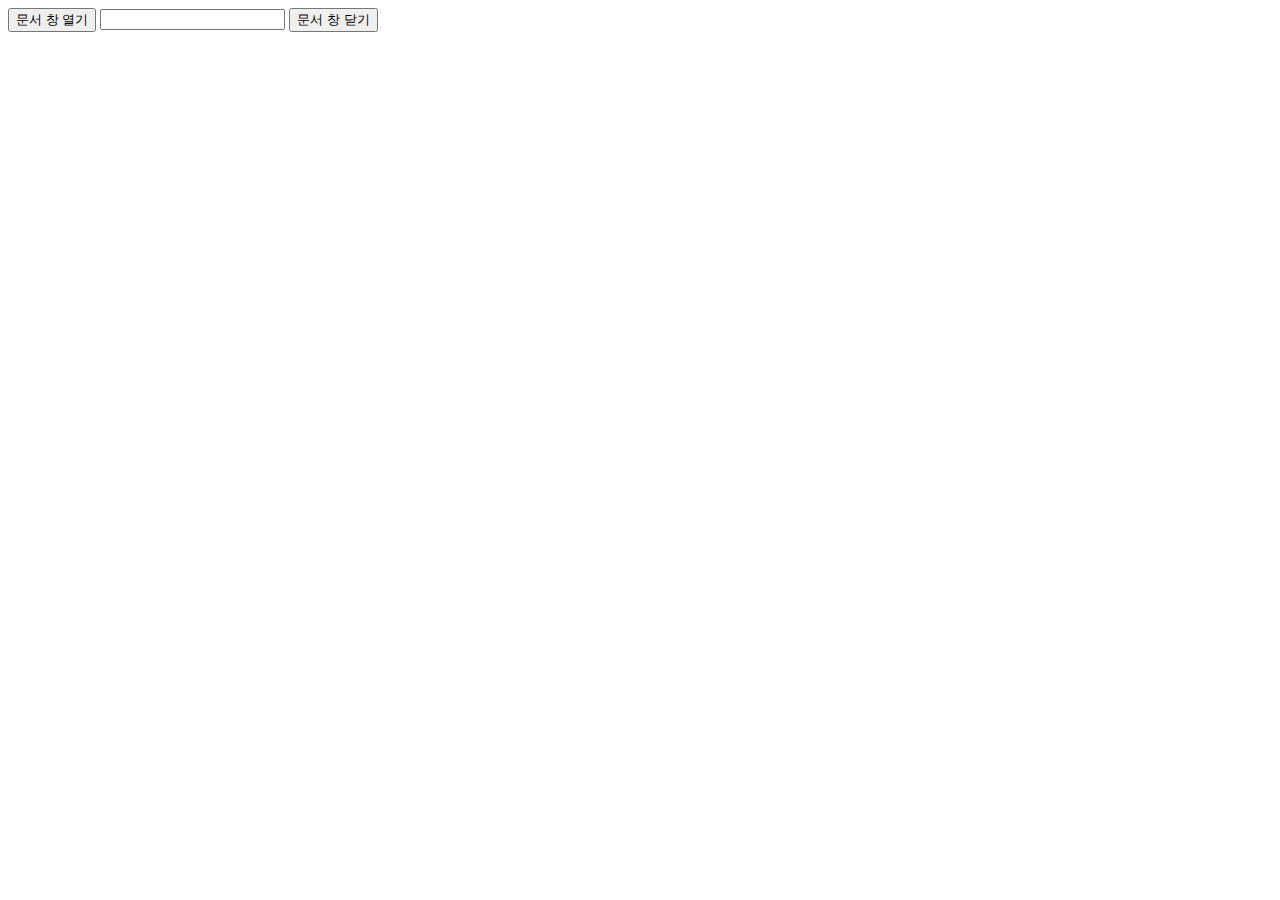
<file: 2-5-2-window창_상호작용,보안.html>
<!DOCTYPE html>
<html lang="ko">
<head>
    <meta charset="UTF-8">
    <meta name="viewport" content="width=device-width, initial-scale=1.0">
    <title>2-5-2, 문서간 상호작용</title>
</head>
<body>
    <input type="button" value="문서 창 열기" onclick="winopen();">
    <input type="text" onkeypress="winmessage(this.value)">
    <input type="button" value="문서 창 닫기" onclick="winclose()">

    <script>
    function winopen(){
        win = window.open('2-5-2-remote_control.html', 'width=300px, height=500px');
    }
    function winmessage(msg){
        alert(msg + ' 입력!')
        win.document.getElementById('controlme').innerText=msg;
    }
    function winclose(){
        win.close();
    }
    </script>
</body>
</html>
<!--
 문서 간 원격으로 상호작용 :
위같이 현재 창에서, 다른 문서를 다른 창으로 열어서, 다른 문서의 html 요소를 원격으로 수정하고, 읽어오는 상호작용이 가능하다.
대신에 위같은 환경에서는 안되고, 같은 서버 도메인끼리의 문서들만 원격으로 접근 할 수 있다.

다른 서버의 도메인 문서로는 창으로 열고 닫을 수는 있어도 문서사이에 값을 주고받을 수 없는데,
이는 보안문제 상으로, 어떤 도메인에서 다른 도메인의 문서를 접근해서 원격으로 값을 빼내거나 수정하는 문제가 생길 수 있기 때문이다. (웹 취약점)
이를 방지하기 위해서 같은 도메인 상의 문서가 아닌 이상 문서간의 원격 수정이 불가능하다. (대신 창을 열고 닫을 수는 있다.)


이 말고도 제약은 더 있는데,
바로, 사용자의 선택없이 자동으로 창을 열게 하는 것(팝업)이
팝업 광고, 알림등 불편하고 성가신 대상으로 쓰이기에 브라우저는 자동으로 팝업이 뜨지 못하도록 한다.
따라서 새창을 여는 것은 사용자의 선택이나 요청같은 것 없이 자동으로 하는 것이 팝업으로 간주돼 차단된다.

이를 방지하기 위해서 사용자가 뭔가 해야지 창이 열리도록 코드를 짜야 된다.
-->
</file>
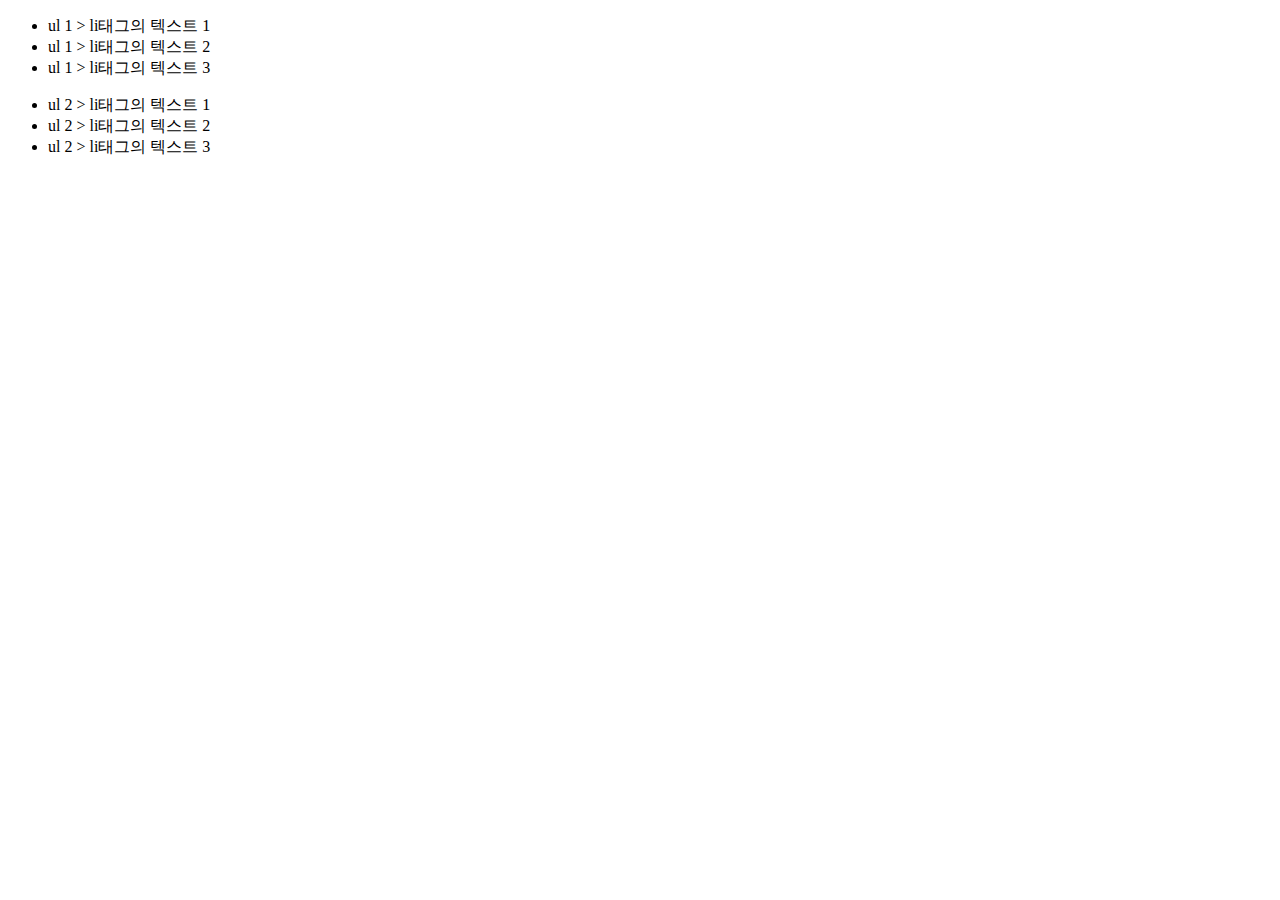
<file: 3-1-test_document.html>
<!DOCTYPE html>
<html lang="ko">
<head>
    <meta charset="UTF-8">
    <meta name="viewport" content="width=device-width, initial-scale=1.0">
    <title>test Document</title>
</head>
<body>
    <ul>
        <li id='hiid'>ul 1 > li태그의 텍스트 1</li>
        <li class='hiclass'>ul 1 > li태그의 텍스트 2</li>
        <li>ul 1 > li태그의 텍스트 3</li>        
    </ul>
    <ul>
        <li>ul 2 > li태그의 텍스트 1</li>
        <li class='hiclass'>ul 2 > li태그의 텍스트 2</li>
        <li>ul 2 > li태그의 텍스트 3</li>
    </ul>
    <script type="text/javascript" src='3-1-문서내_객체찾기.js'></script>
</body>
</html>
</file>
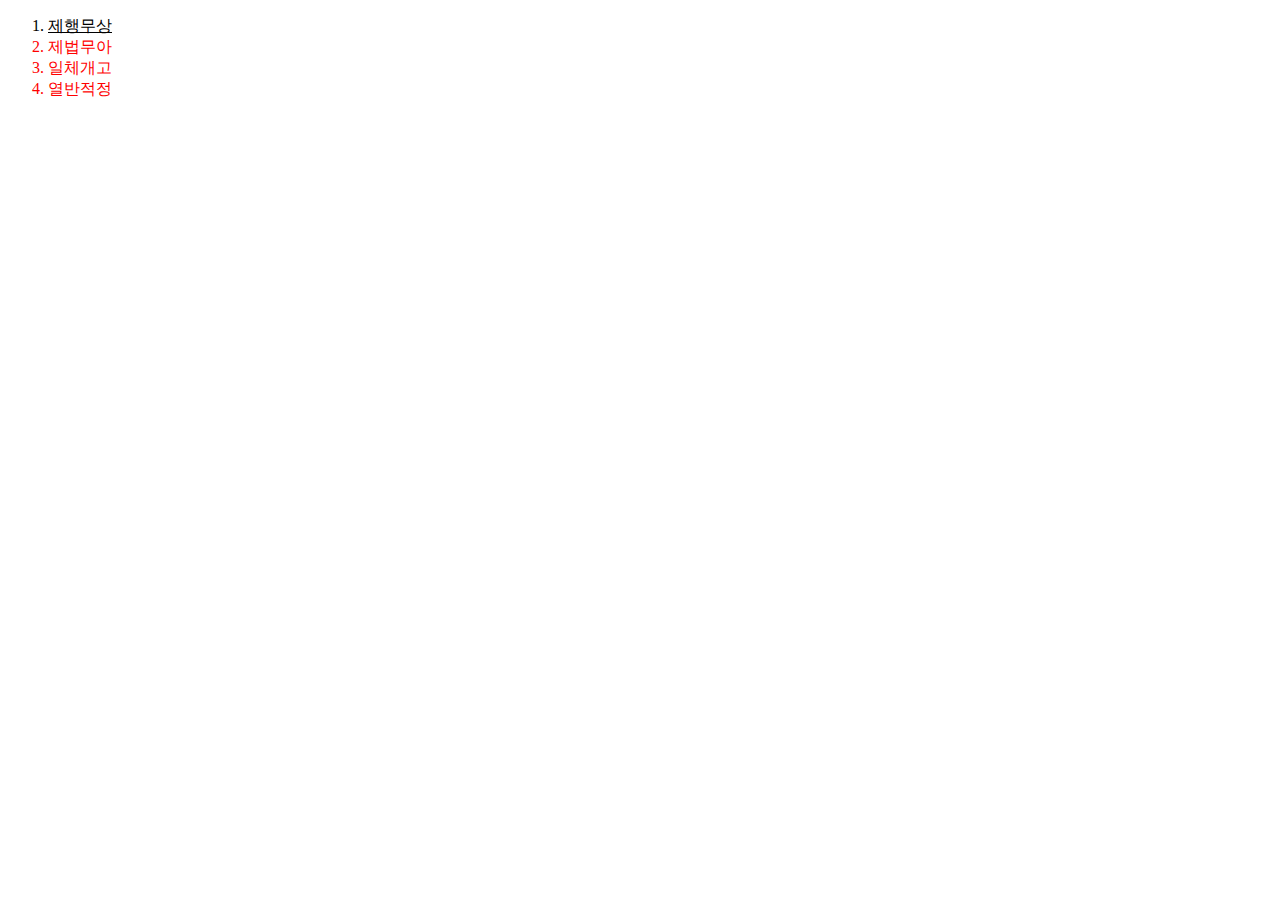
<file: 3-2-2-jQuery기본문법,문서내_객체찾기.html>
<!--
 jQuery 의 기본 문법 : 
jQuery 를 사용하면, DOM보다 효율적으로 필요한 객체를 검색할 수 있는데, jQuery는 css 선택자로 객체를 조회한다.
제이쿼리는 기본적으로 $으로 시작해서 $() 라는 형태로 시작한다.
이때 $() 는 제이쿼리 함수로, 인자값에 따른 제이쿼리 객체를 반환한다. 그리고 흔히 인자값으로, 검색할 객체의 css 선택자가 들어간다.

그렇게해서, 찾은 제이쿼리 객체가 반환되면, 제이쿼리 객체의 메서드를 호출해서 .css('속성', '속성값'); 처럼 css를 변경할 수도 있고,
예전의 .prepend() 로 원하는 요소를 제이쿼리 객체안에서 앞쪽에 추가할 수 있다. (그외에도 제이쿼리 객체의 메서드는 다양하다.)
-->
<!DOCTYPE html>
<html lang="ko">
<head>
    <meta charset="UTF-8">
    <meta name="viewport" content="width=device-width, initial-scale=1.0">
    <title>jQuery 기초문법</title>
</head>
<body>
    <ol>
        <li id='title'>제행무상</li>
        <li>제법무아</li>
        <li>일체개고</li>
        <li>열반적정</li>
    </ol>
    <script src='https://cdnjs.cloudflare.com/ajax/libs/jquery/3.5.0/jquery.js'></script>
    <script>
        jQuery(document).ready(function($){
            $('li').css('color', 'red')
        })
        // 위의 jQuery 문법이 아래 js 문법과 수행결과가 같음.
        // var lis = document.getElementsByTagName('li');
        // for(var i=0; i&lt;lis.length; i++){
        //     lis[i].style.color='red';   
        // }

        jQuery(document).ready(function($){
            $('#title').css('color', 'black').css('textDecoration', 'underline');
        })
        // 위의 코드와 아래 코드의 수행결과가 같음.
        // var li = document.getElementById('title');
        // li.style.color='red';
        // li.style.textDecoration='underline';
    </script> 
</body>
</html>
<!--
위같이 $()으로 반환받은 jQuery 객체를 다양한 메서드로 제어할 수 있으며, 메서드는 여러개를 연달아 사용할 수 있다. (체이닝 방식 가능)
아래의 js 로 요소를 제어하는 것과 수행하는 것은 동일하지만 코드가 jQuery가 더 간략한 것을 볼 수 있다.

(대신 3-2-1 에서 처럼 jQuery는 오늘날 js 개선으로 이제 쓰일 필요가 의문이 되었다는 것을 항상 염두해 두자.)
-->
</file>
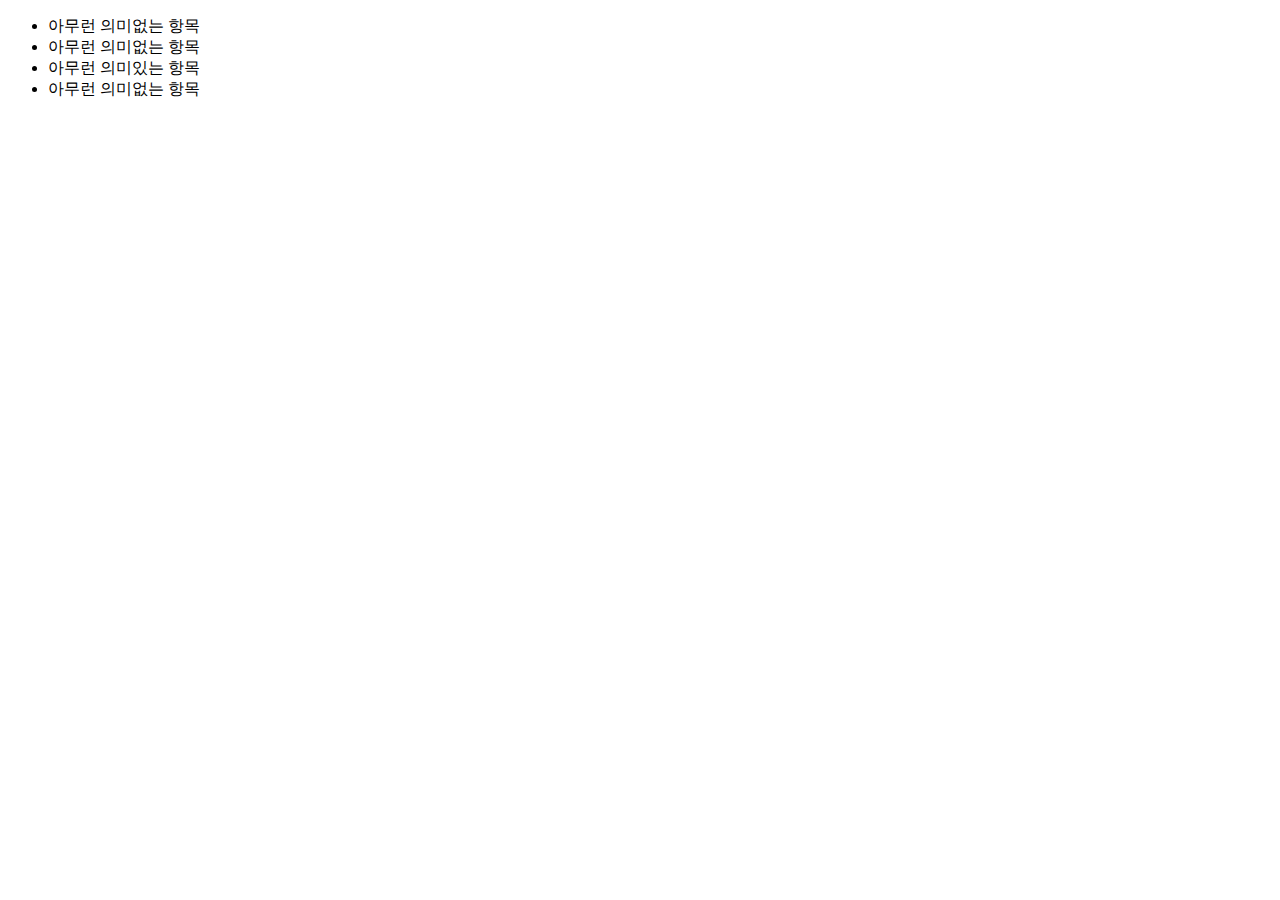
<file: 3-3-1-요소가하나일때_객체,HTMLElement,DOM_Tree.html>
<!DOCTYPE html>
<html lang="ko">
<head>
    <meta charset="UTF-8">
    <meta name="viewport" content="width=device-width, initial-scale=1.0">
    <title>3-3-1 JS</title>
</head>
<body>
    <ul>
        <li>아무런 의미없는 항목</li>
        <li>아무런 의미없는 항목</li>
        <li id='me'>아무런 의미있는 항목</li>
        <li>아무런 의미없는 항목</li>
    </ul>
    <script>
        var li = document.getElementById('me');
        alert(li.constructor.name)      // HTMLLIElement
        var lis = document.getElementsByTagName('li');
        alert(lis.constructor.name)     // HTMLCollection
    </script>
</body>
</html>

<!--
getElement (3-1.js 참고)로 시작하는 함수를 통해서, 문서안의 원하는 객체를 검색해서 반환했었는데,
반환되는 객체도 종류가 있으며, 이를 알아야 객체 종류에 따른 알맞은 메서드와 속성(프로퍼티)를 사용할 수 있다.

이 객체의 이름을 알아내는 방법은, .constructor.name 를 객체 뒤에 붙이면 된다.
.constructor 로 객체의 컨스트럭터(생성자) 함수를 구하고, 거기에 다시 .name 으로 생성자 함수의 이름을 알아내는 것이다.

위같은 방법으로, 위의 예제에서 알아낸 객체의 이름은 두가지가 있는데,

요소 하나를 가져온 객체(li)는 HTMLLIELement 데이터 타입(자료형)에 속하며,
여러개(복수)의 요소를 가져온 객체(lis)는 HTMLCollection 데이터 타입(자료형)에 속하게 된다. 
-->


<!--
여기서 요소를 검색했을때, 요소가 하나였던(실행결과가 하나인) 객체를 자세히 살펴보면,
HTMLLIELement 말고도,
HTMLAnchroElement , HTMLInputElement 등등 검색하는 요소의 종류에 따라서 다양한 객체의 이름을 반환받는 걸 볼 수 있다.

이러한 요소가 한개일 때의 객체에는 다양한 종류가 있는데,

HTMLHeadElement
HTMLBodyElement
HTMLTitleElement
HTMLParagraphElement
HTMLInputElement
HTMLTableElement
...
등등 많다. 이러한 요소가 하나인 객체들은 모두 HTMLElement 라는 객체를 상속받으며, HTMLElement 의 자식에 속한다.

그리고 HTMLElement 객체는 Element 라는 객체를 부모로 가지며, 다시 Element 객체는 Node 라는 객체를 부모로 가지고, Node 의 부모객체는 또한 Object 객체가 있다.
이때 Node 는 Elemet 객체만 자식으로 가지지 않고, Attr , Document , CharacterData 등등의 객체들도 자식으로 가지고, 각각 그들도 자식을 가지기에, 
이런 객체간의 관계를 전체로 보면 트리(tree)구조를 띄고있다. 
특히 이런 객체들이 DOM 에 해당되는 객체이기에 이들의 트리 구조를 DOM Tree 라고 한다.
-->
</file>
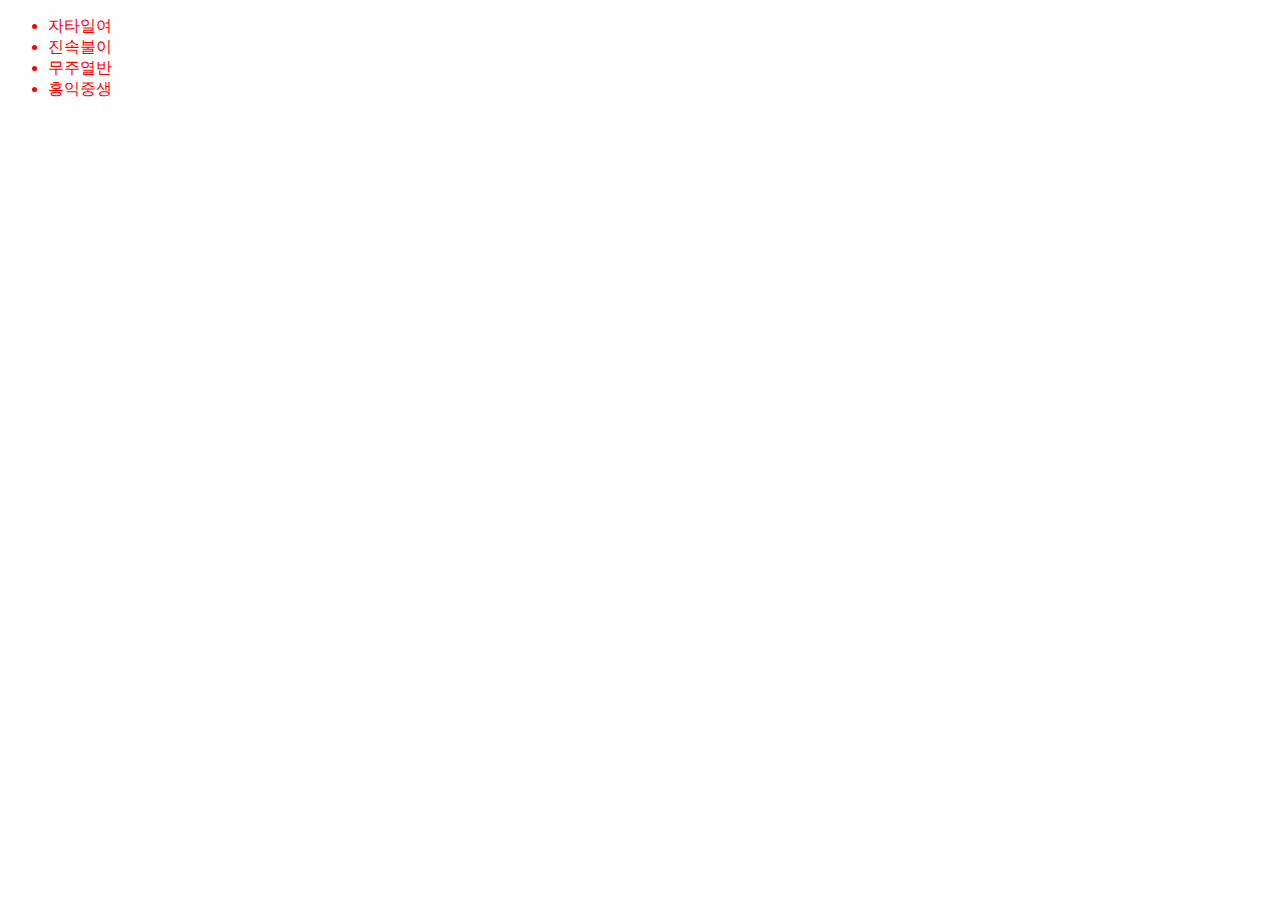
<file: 3-4-jQuery객체.html>
<!DOCTYPE html>
<html lang="ko">
<head>
    <meta charset="UTF-8">
    <meta name="viewport" content="width=device-width, initial-scale=1.0">
    <title>jQurey 객체</title>
</head>
<body>
    <ul>
        <li>자타일여</li>
        <li>진속불이</li>
        <li>무주열반</li>
        <li>홍익중생</li>
    </ul>
   <script src='https://cdnjs.cloudflare.com/ajax/libs/jquery/3.5.0/jquery.js'></script>
   <script>
        var li = $('li')    // $() (=제이쿼리 함수)로 제이쿼리 객체 반환
        console.log(li)

        // jQuery 객체를 유사배열처럼 사용
        console.log(li[3])
        console.log(li.length)

        // map으로 jQuery 객체 요소들을 하나씩 순회
        li.map(function(index, elem){
            console.log(index, elem);
            $(elem).css('color', 'red');
        })
   </script> 
</body>
</html>
<!--
jQuery 객체:
jQuery에 대해서는 3-2-1, 3-2-2 에서 알아봤었다. 여기서 jQuery 함수의 반환값이 jQuery 객체가 된다고 배웠는데, 이 제이쿼리 객체에 대해서 이번에 알아보자.

이 jQuery(제이쿼리) 객체는 제이쿼리 함수에서 반환한, DOM 객체의 요소들을 묶은 것이며,
DOM와 반대로 jQuery 객체에 메서드를 실행하면 객체 안의 선택된 DOM 객체요소(엘리먼트) 전체에 같은 작업(메서드)이 처리되게 된다. 
(알아서 모든 DOM 요소에 작업을 일일이 하는것을 반복한다.)
jQuery 객체는 요소'들'의 묶음(집합)이기에 jQuery 객체는 일종의 유사배열 형태이며, 배열처럼 사용할 수 있다.
[인덱스] 로 객체의 인덱스에 해당하는 요소를 접근하거나, .length 로 객체의 요소 개수를 구하거나, for()문으로 반복해서 jQuery 객체의 모든 요소를 출력할 수도 있다.

여기서 조심해야 될 것은, jQuery 객체의 요소 하나하나는 각각 DOM 객체이기 때문에, 그 요소를 jQuery 기능으로 제어하려면 
그 요소 하나하나(DOM객체)를 $() (=제이쿼리 함수)로 감싸서 그 요소(DOM객체)를 jQuery객체로 변환한 다음 jQuery 기능을 사용해야 한다.
(안그럼 DOM객체에 jQuery 문법을 쓰는것이 되기에 에러가 나고, jQuery 기능도 사용할 수 없다.)
-->

<!--
jQuery객체.map()
와 같이 .map() 메서드(함수)를 jQuery객체에 사용한다면, jQuery객체의 요소 하나하나를 모두 순회할 수 있다.
이 방법은 map() 함수안에 인자로 함수를 넣게 되는데, 
.map(function(index, elem){
    // 함수 안 코드
})
와 같이 말이다.
그러면 이 함수는 제이쿼리 객체의 첫번째 요소부터 마지막 요소까지 반복하면서, 인자로 받은 함수를 실행하게 된다.
여기서 인자로 들어가는 함수에서는 매개변수가 2개를 받는데, 첫째는 요소의 인덱스, 둘째는 요소, DOM 객체가 각각 매개변수로 전달 받게 된다.

그러니까 첫번째 요소부터 마지막 요소까지 인자값 함수가 요소 하나하나 마다 실행이 되는데, 해당 요소의 인덱스와 요소 DOM객체를 그 함수에 매개변수로 전달받아서, 사용할 수 있는 것이다.

(파이썬에서 enumerate()함수와 동일하다.)
-->

<!--
jQuery 객체에도 당연하게 API가 있다.
이거에 대한 레퍼런스는 https://api.jquery.com/ 를 참고하자.
여기서 .css() .attr() 메서드 말고 다양한 API를 위 사이트에서 확인하자. 
-->
</file>
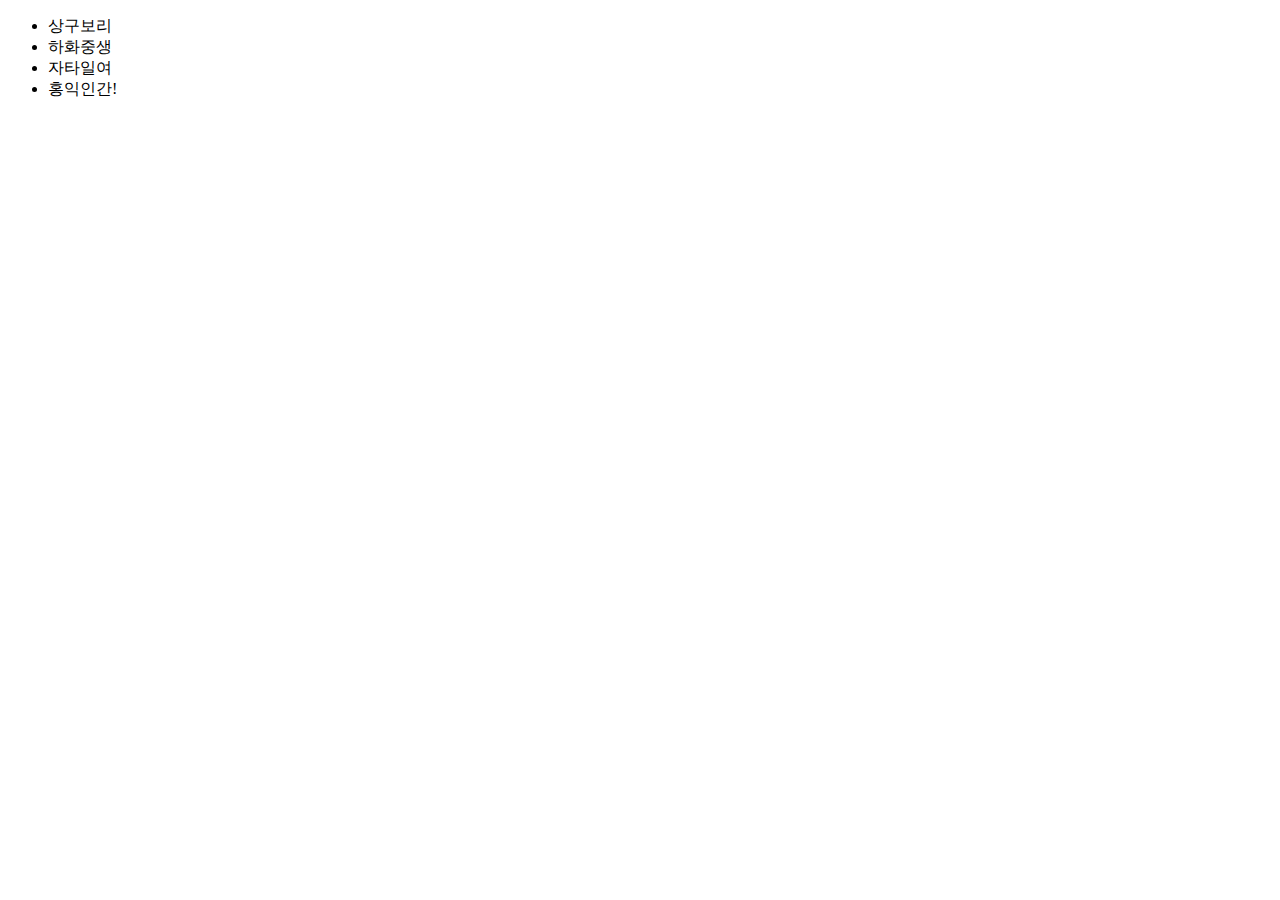
<file: 3-5-1-Element의식별자API.html>
<!--
Element(엘리먼트, 요소)를 제어하려면, 그 요소의 식별자가 필요하다.
상식적으로, 이름이 없는 요소를 찾을 수는 없을 것이다. 이름이 없으면 부를 수가 없으니까,
여기서의 이름이 바로 식별자이며, HTML의 요소에서는 요소명, id명, class명 같은 것들이 식별자로 쓰인다.

요번에 배우는 Element의 식별자 API에서는 이러한 식별자를 가져오고 변경하는 것을 배운다.
-->

<!DOCTYPE html>
<html lang="en">
<head>
    <meta charset="UTF-8">
    <meta name="viewport" content="width=device-width, initial-scale=1.0">
    <title>Element의 식별자 API</title>
</head>
<body>
    <ul>
        <li>상구보리</li>
        <li>하화중생</li>
        <li>자타일여</li>
        <li id='hong'>홍익인간!</li>
    </ul>

    <script>
        var hong = document.getElementById('hong')
        alert(hong.tagName)     // LI (<li> 라는 태그명) 출력
        /*
        .tagName
        특정 요소(Element 객체)의 태그 이름을 알아내는 속성(프로퍼티)다.
        이 걸로 요소의 태그이름을 가져올 수는 있어도, 태그이름을 변경할 수는 없다.
        */

        
        alert(hong.id)      // hong (<li id='hong'>에서 id 속성값(id명)) 출력
        alert(document.getElementsByTagName('li')[0].id)    // id 속성값이 없으면 공백을 출력
        hong.id = 'hongik'  // id명(id 속성값)을 변경할 수도 있음.
        alert(hong.id)      // 변경한 id명을 출력
        /*
        .id
        특정 요소(Element 객체)의 id명을 알아내는 속성(프로퍼티)다.
        이렇게 해서 id명(해당 요소의 id 속성값)을 가져올 수도 있고, 대입연산자(=)로 .id에 변경할 값을 대입해서, 요소의 id명을 변경도 할 수 있다.
        */


        hong.className = 'bosal'    // class명(class 속성값)도 마찬가지로 변경할 수 있음.
        alert(hong.className)       
        hong.className = hong.className + ' man'    // class명을 추가할 수도 있음.
        alert(hong.className)
        /*
        .className
        특정 요소의 class명을 알아내는 속성(프로퍼티)디.
        .id 처럼 class도 .class 속성(프로퍼티)로 가져오지 않는 이유가 궁금할 수 있는데, 사실 자바스크립트에서 .class 라는 것이 이미 예약어로 쓰이고 있어서 그렇다. 
        아무튼 이 속성(프로퍼티)으로 class명을 가져올 수도 있고, 대입연산자(=)로 변경도 할 수 있다.

        클래스명(class 속성값)이 하나일 때는 상관없을 수 있는데, 클래스명(class 속성값)이 여러개일 경우에는 .className 이 불편한 부분이 있다.
        클래스 속성값을 변경할 때는 대입연산자(=)로 변경하니까 클래스 속성값이 한개든지 여러개든지, 대입연산자(=)를 통해서 전체 클래스 속성값을 변경할 수만 있는데,
        따라서 여러개의 클래스명(속성값)중에서 하나의 속성값(클래스명)을 변경하거나 삭제하고 싶어도, 꼭 찝어서 지울수는 없고, 변경된 상태를 다시 .className에 대입해 주어야 한다.
        
        (그래서 10개 클래스명중에서 하나의 클래스명을 지우거나 변경할 때도, 변경에 관련없는 9개의 클래스명도 같이 사용해서 대입해 주어야하는 불편함이 있다. 
        이 때문에 불편함이 있는데, 아래에서 나오는 .classList 에서 이런 문제를 해결한 사용법을 제공한다.)
        */


        for(var i = 0; i < hong.classList.length; i++){
            alert('인덱스 ' + i + ' : ' + hong.classList[i])
        }
        /*
        .classList
        .className 처럼 class 명을 알아내고, 수정할 수도 있는 속성(프로퍼티)다.
        사실 .classList는 특정 요소(Element 객체)의 class 속성값들을 하나하나의 속성값을 원소로 가지는 돔 토큰 리스트(DOMTokenList)다.
        이러한 .classList(=DOMTokenList)는 속성자체가 유사배열이기에, .length 로 원소의 개수를 알아내거나, [인덱스]로 특정 인덱스의 요소를 접근할 수 있다.
        그리고 .classList를 마찬가지로 for문을 이용해서 순회도 할 수 있다.

        그리고 여기서 추가로, 
        Element객체.classList 에서
        .add('추가할 class 속성값')을 덧붙여, (Element객체.classList.add('추가할 class 속성값'))
        인자값으로 넘긴 class 속성값을 요소에 간편하게 추가할 수 있고,
        .remove('삭제할 class 속성값')을 덧붙여, (Element객체.classList.remove('삭제할 class 속성값'))
        인자값으로 넘긴 class 속성값을 요소에서 삭제할 수 있다.
        .classNAme 때처럼, 변경할 때 변경할 상태를 일일이 대입해줄 필요없이 편리하게 사용할 수 있는 것이다.

        추가로,
        .toggle('class 속성값')을 덧붙여, (Element객체.classList.toggle('class 속성값'))
        인자값으로 넘긴 class 속성값이 요소에 있으면 삭제,
        요소에 없으면 추가하는 토글(:하나의 설정값으로 부터 다른값으로 전환하는 것)을 실행할 수 있다.
        */
    </script>
</body>
</html>
</file>
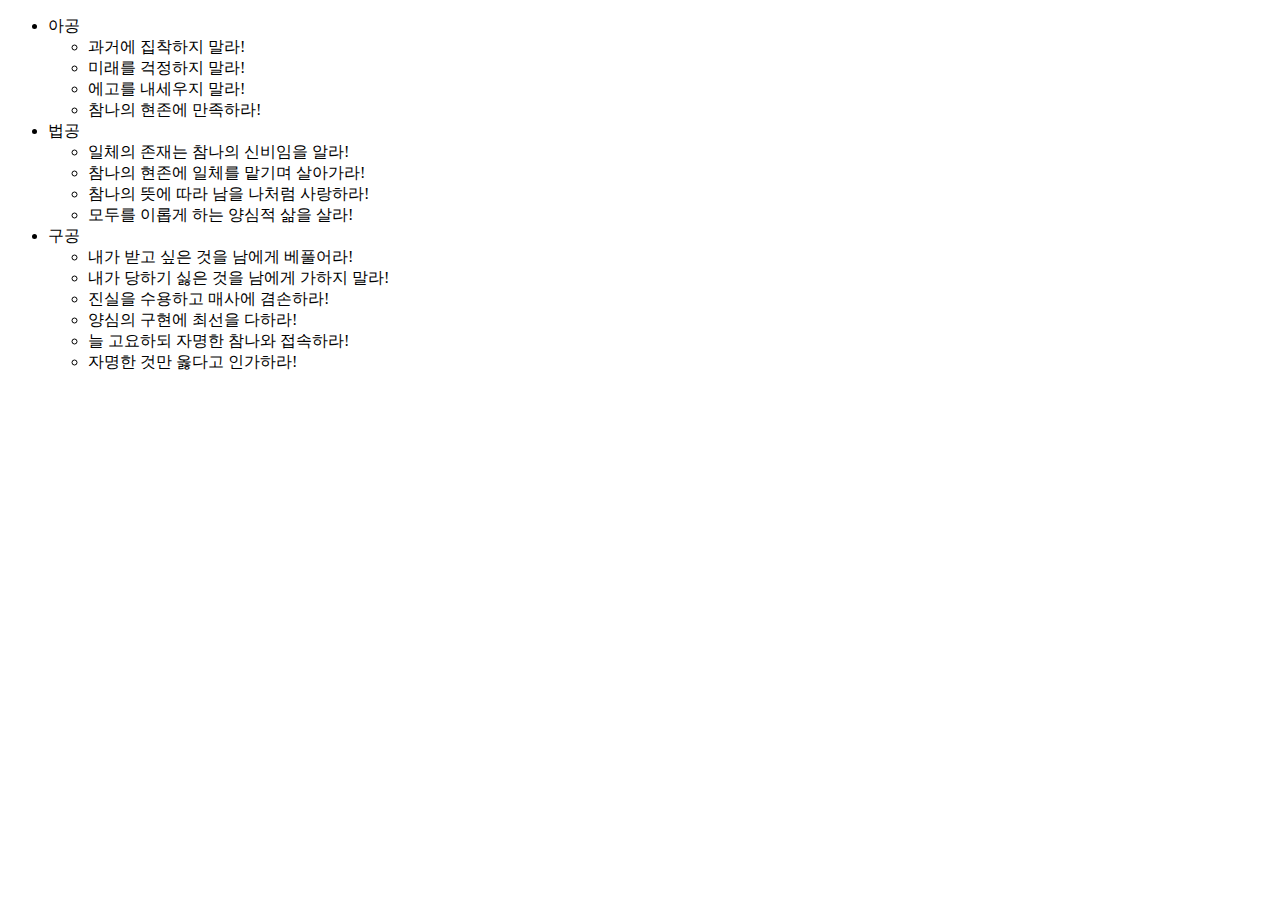
<file: 3-5-2-Element의조회API.html>
<!--
Element(엘리먼트, 요소)를 조회하는 조회 API는 사실,
3-1.js 에서 이미 배웠던 내용이다.
.getElementsByTagName(), .getElementsByClassName(), .getElementById(), .querySelector(), .querySelectorAll()
과 같은 메서드들이 사실 Element 객체의 조회 기능(API)에 해당된다.

그렇기에 이런 메서드의 활용법은 지난번의 정리로 대신하고, 이번에는,
조회 대상을 기본값인 모두가 아니라, 조회 대상을 제한하는 방법에 대해 배워보겠다.
(사실상 이것도 3-1.js 에서 배웠던 부분인데, Element 객체와 그 API의 개념과 연결지어서 이번에 제대로 정리한다.)
-->

<!DOCTYPE html>
<html lang="en">
<head>
    <meta charset="UTF-8">
    <meta name="viewport" content="width=device-width, initial-scale=1.0">
    <title>Element의 조회 API</title>
</head>
<body>
    <ul>
        <li id='my_gong'>아공
            <ul>
                <li>과거에 집착하지 말라!</li>
                <li>미래를 걱정하지 말라!</li>
                <li>에고를 내세우지 말라!</li>
                <li>참나의 현존에 만족하라!</li>
            </ul>
        </li>
        <li id='logic_gong'>법공
            <ul>
                <li>일체의 존재는 참나의 신비임을 알라!</li>
                <li>참나의 현존에 일체를 맡기며 살아가라!</li>
                <li>참나의 뜻에 따라 남을 나처럼 사랑하라!</li>
                <li>모두를 이롭게 하는 양심적 삶을 살라!</li>
            </ul>
        </li>
        <li id='perfact_gong'>구공
            <ul>
                <li>내가 받고 싶은 것을 남에게 베풀어라!</li>
                <li>내가 당하기 싫은 것을 남에게 가하지 말라!</li>
                <li>진실을 수용하고 매사에 겸손하라!</li>
                <li>양심의 구현에 최선을 다하라!</li>
                <li>늘 고요하되 자명한 참나와 접속하라!</li>
                <li>자명한 것만 옳다고 인가하라!</li>
            </ul>
        </li>
    </ul>

    <script>
        /*
        3-1.js 에서 다양한 Element 객체의 조회 API(기능), 메서드로 요소들을 검색할 때,
        기본적으로 document 객체 뒤에 메서드를 붙여서 요소들을 조회했었는데, document 객체는 문서 전체를 의미하는 요소(엘리먼트)로,
        이럴경우에 조회 메서드는 문서 전체를 대상으로 요소들을 조회하게 된다.

        여기서 이미 조회했던 메서드의 반환값에 다시 조회 메서드를 사용해서, 범위를 자유자제로 지정할 수 있다고 언급했는데,
        왜냐하면, 조회 메서드 자체가, Element 객체 뒤에 메서드를 붙여서 사용할 때,
        해당 Element 객체(요소)의 하위 요소를 대상으로 조회한 값을 반환하기 때문이였다.

        따라서 요소의 조회를 제한하고 싶으면, 요소를 검색하고 싶은 영역을 담고있는 요소 객체에 조회 메서드를 붙여서 사용할 수 있다.
        */

        var li_list = document.getElementById('my_gong').getElementsByTagName('li')
        console.group('아공')
        for(var i = 0; i < li_list.length; i++){
            console.log(li_list[i])
        }
    </script>
</body>
</html>
</file>
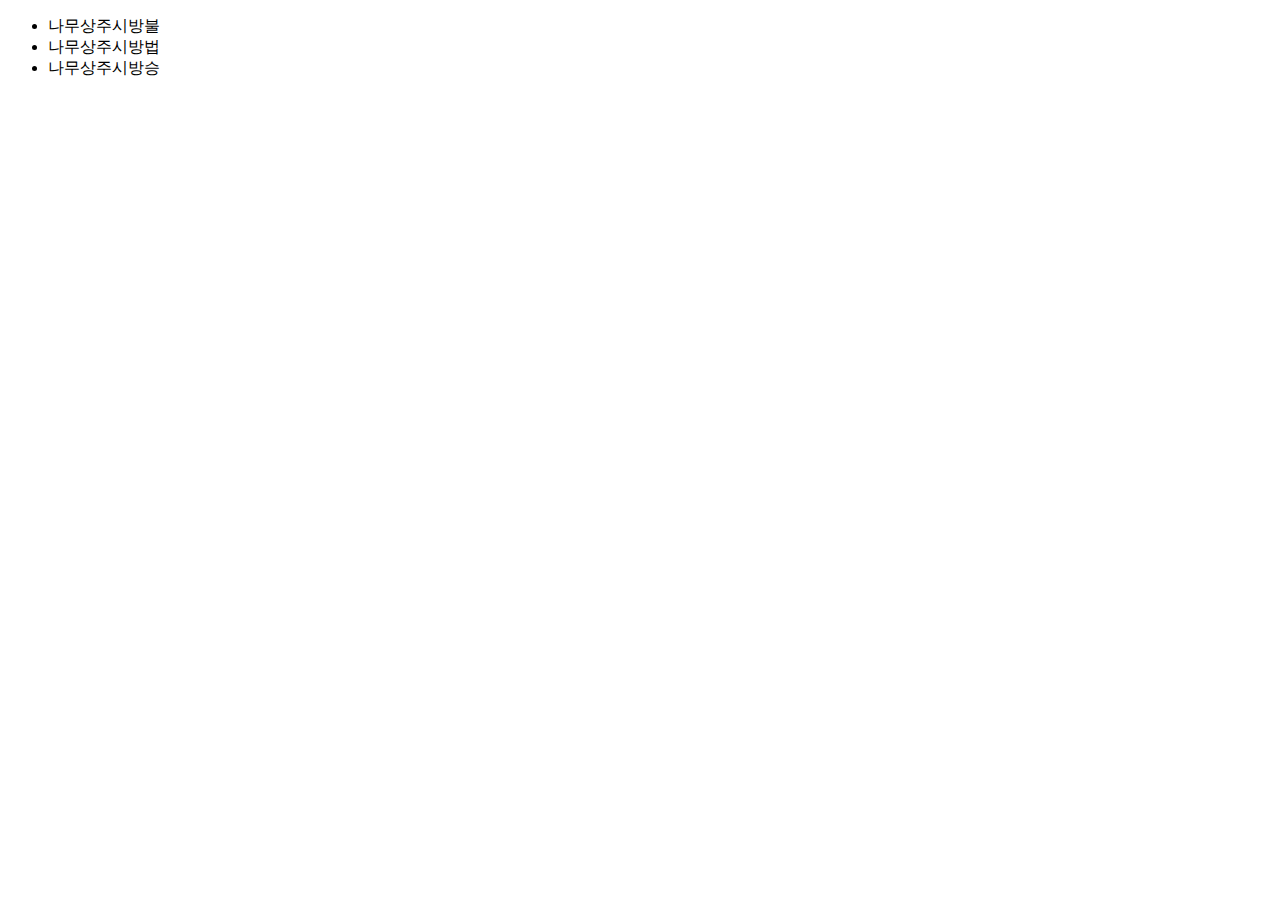
<file: 3-5-3-Element의속성API,속성과프로퍼티.html>
<!--
Element(엘리먼트, 요소)의 속성 API,

속성은 HTML에서 태그명만으로 부족한 부가정보이면서, 중요한 정보이기도 한데, 이러한 속성은 Element 객체의 속성 API로 제어할 수 있다.
이것을 제어하는 API(기능)의 메서드는 아래와 같다.
-->

<!DOCTYPE html>
<html lang="en">
<head>
    <meta charset="UTF-8">
    <meta name="viewport" content="width=device-width, initial-scale=1.0">
    <title>Element의 속성 API</title>
</head>
<body>
    <ul>
        <li id='bool' class='bosal'>나무상주시방불</li>
        <li class='beob'>나무상주시방법</li>
        <li class='seung'>나무상주시방승</li>
    </ul>
    <script>
        var target = document.getElementById('bool')
    
        targetclassName = target.getAttribute('class')
        console.log(targetclassName)   
        /*
        .getAttribute()
        인자값으로 전달받은 속성명에 대해서, 해당 Element 객체(요소)의 속성값을 반환함.
        */

        target.setAttribute('class', 'bosal buddha')
        console.log(target.getAttribute('class'))
        /*
        .setAttribute()
        인자값으로 속성명과 속성값을 전달받아서, 해당 Element 객체(요소)에 속성명에 대한 속성값을 추가함.
        */

        targethasclassname = target.hasAttribute('class')
        console.log(targethasclassname)
        /*
        .hasAttribute()
        인자값으로 속성명을 전달받아서, 해당 Element 객체(요소)에 속성명이 있는지를,
        true(참) 또는 false(거짓)으로 반환.
        */

        target.removeAttribute('class')
        console.log(target.hasAttribute('class'))
        /*
        .removeAttribute()
        인자값으로 속성명을 전달받아서, 해당 Element 객체(요소)에 대한 인자값의 속성을 삭제함.
        */
    </script>
</body>
</html>
<!--
이번에 배운 속성 API의 메서드가 하는 것을 보면, 식별자 API에서의 역할과 겹치는 부분이 있을 것이다.
예를들어서, 식별자 API에서 요소객체.className = '변경할 클래스 속성값' 과 같이 요소객체의 클래스 속성값을 변경했던걸,
요소객체.setAttribute('변경할속성명', '변경할속성값') 과 같이도 요소객체의 클래스 속성값을 변경할 수 있었다.
이 두 방법은 결과적으로 하는 역할은 같아보여도 차이점을 가지고 있는데, 그것이 바로 속성과 프로퍼티의 차이다.

속성 vs 프로퍼티
사실 지금까지 둘을 같은 의미로 해석했었다. 근데 둘의 정확한 의미를 보면,
브라우저가 웹페이지를 만나, HTML을 읽을 때(파싱을 할 때), DOM 객체를 자동으로 생성해주는 것을 배웠는데,
이때 요소(Element 객체)에 있는 대부분의 표준 HTML 속성(Attribute)은 DOM 객체의 프로퍼티(property)가 된다.
그러나 속성과 프로퍼티가 서로 연결되어는 있어도, 항상 동일하지는 않은 경우가 있다.

바로 요소에 사용자가 임의로(맘대로) 정의한 속성은(웹 사용자의 행동으로 속성값이 변하는 부분) 속성과 프로퍼티의 값이 동일하지 않다! 
이에 대해선 속성방식 vs 프로퍼티 방식에서 추가로 배워보자.


속성 방식 vs 프로퍼티 방식
이번 속성 API에서 배운 setAttribute(속성명, 속성값), getAttribute(속성명) 같은 방식은 속성을 직접 건드는 방식(쉽게말해 속성방식)이고,
지난 식별자 API에서 배운 .식별자 같은 js의 프로퍼티를 접근하는 방식은, html 속성을 읽어온 프로퍼티를 건드는 방식(프로퍼티 방식)이다.

이 두방법은 하는 역할은 같아도 차이점도 있다.
우선 속도를 봤을때, 프로퍼티 방식이 간편하면서 속도도 빠르다. 

대신에 위처럼, html 속성과 js 프로퍼티가 동일하지 않은 경우가 생길 수 있다. (바로 웹 사용자(유저)가 어떤 행동으로 속성값을 변경한 경우)
이경우에는 속성에서 프로퍼티 방향으로 반영은 되도, 프로퍼티 방향에서 속성으로 변경된 값이 반영되지 않는다.
근데 이런 기능을 백업으로 활용할 수 있다. 유저가 행동으로 속성값을 변경한 경우에, 프로퍼티만 반영이 될텐데, 이걸 이용해 속성값을 다시 프로퍼티에 대입해서 유저가 행동으로 속성값을 변경하기 전 값을 복구할 수 있다.

추가로 프로퍼티방식에서는 class 속성을 .class로 사용하지 않고, .className으로 사용하는 이유가 이미 .class는 js에서 이미 쓰이는 키워드(예약어)라 그랬는데,
이것때문에 속성방식에서는 속성명을 그대로 유지하지만, 프로퍼티방식에서는 속성명이 예약어와 겹치는 경우에 이름을 약간 수정해서 사용하기에, 
실제 html 속성명과 프로퍼티방식에서 사용하는 식별자명이 다른 경우가 있다. (아래가 그 예시)
class -> className
readonly -> readOnly
rowspan	-> rowSpan
colspan -> colSpan
usemap -> userMap
frameborder ->frameBorder
for ->htmlFor
maxlength -> maxLength
-->

<!--
참고 :
https://cornswrold.tistory.com/165
https://medium.com/@violetboralee/%EC%9E%90%EB%B0%94%EC%8A%A4%ED%81%AC%EB%A6%BD%ED%8A%B8-%EC%86%8D%EC%84%B1-attribute-%EA%B3%BC-%ED%94%84%EB%A1%9C%ED%8D%BC%ED%8B%B0-property-d2f9b772addf
-->
</file>
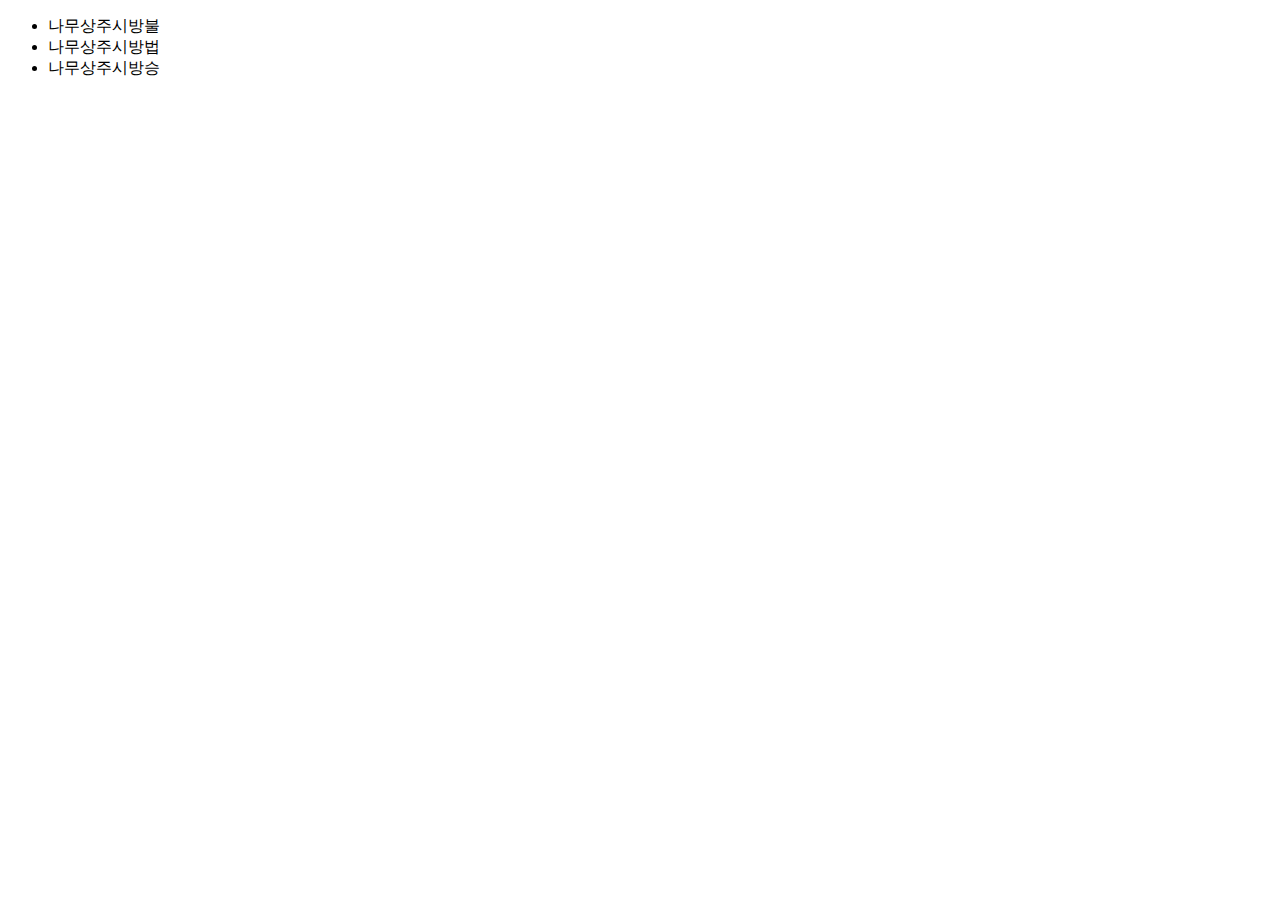
<file: 3-5-4-jQuery의속성API.html>
<!--
jQuery 객체에서도 Element API에 해당하는 기능을 구사한다.
그중에서 jQuery 객체의 메소드 중 Element의 속성 API와 대응되는 메서드는, attr가 있다.
이것은 Element 객체의 getAttribute, setAttribute와 같으며, 
removeAttribute 와 대응되는 jQuery 메서드는 removeAttr 이가 있다.
-->

<!DOCTYPE html>
<html lang="en">
<head>
    <meta charset="UTF-8">
    <meta name="viewport" content="width=device-width, initial-scale=1.0">
    <title>jQuery 객체의 속성 API</title>
</head>
<body>
    <ul>
        <li id='bool' class='bosal'>나무상주시방불</li>
        <li class='beob'>나무상주시방법</li>
        <li class='seung'>나무상주시방승</li>
    </ul>
    <script src='https://cdnjs.cloudflare.com/ajax/libs/jquery/3.5.0/jquery.js'></script>
    <script>
        var t = $('#bool')
        console.log(t)      // 해당 jQuery 객체(li class='bosal')
        console.log(t.attr('class'))    // bosal(원래 속성값)
        t.attr('class', 'buddha')
        console.log(t.attr('class'))    // buddha(변경한 속성값)
        /*
        .attr()
        jQuery 객체뒤에 .attr('속성명')으로 해당 객체의 속성에 대한 속성값을 접근할 수 있다.
        이것으로, .getAttribute() 처럼 속성값을 구할 수도 있고,
        .setAttribute() 처럼 속성값을 변경할 때는,
        .attr('속성명', '바꿀속성값') 과 같이 해서 속성값을 변경할 수도 있다.
        */

        t.removeAttr('class')
        console.log(t.attr('class'))    // undefined(삭제한 속성값)
        /*
        .removeAttr()
        .removeAttribute 처럼 속성값을 삭제할 때는, jQuery에서는 .removeAttr('삭제할 속성명')으로 해당 속성을 제거할 수 있다.
        */
    </script>
</body>
</html>

<!--
Element 객체의 API에서 직접 html속성을 접근하는 것(속성API)과, js의 프로퍼티를 이용하는 방법(식별자API)이 있었다.
마찬가지로 jQuery 객체에서도 속성, 아니면 프로퍼티를 이용하는 2가지 방법이 있는데,
속성은 위에서 배운 attr 메서드를 사용하고, 프로퍼티는 prop 메서드를 사용한다.

.prop('속성명')
과 같이해서, 해당 속성명의 프로퍼티를 접근할 수 있다.
이것을 이용해서 .prop('속성명') 하면, 속성값을 접근할 수 있고,
.prop('속성명', '바꿀속성값') 하면, 속성값을 변경할 수 있다.

그리고 .prop() 에서는 참고로, 라이브러리다 보니까,
.prop() 안의 속성명이 어떤것이든 올바른 것으로 교정해주는 편리성을 지원한다.
.prop('className') 이든 .prop('class') 이든 올바른 속성명으로 알아서 이해하는 것이다.
-->
</file>
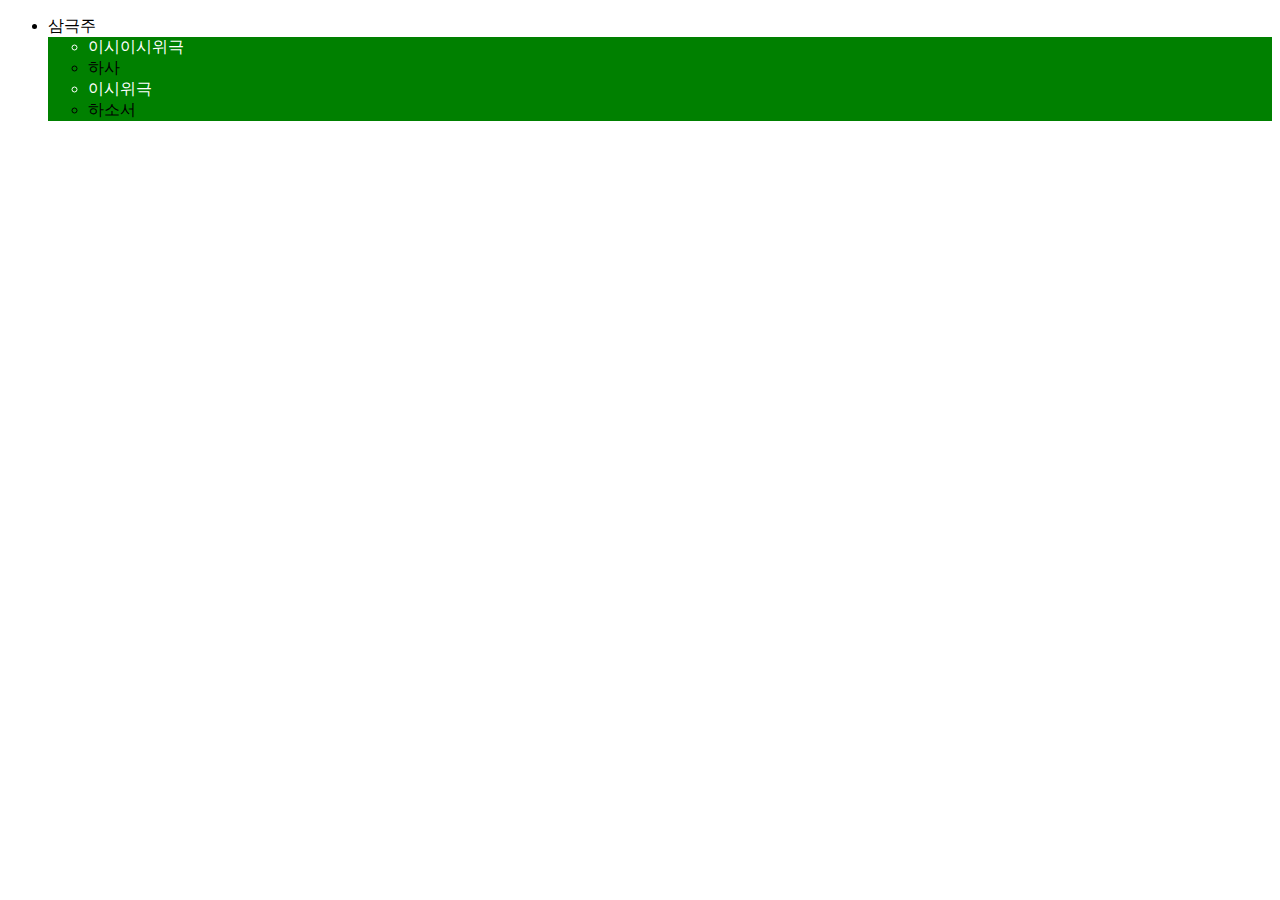
<file: 3-5-5-jQuery의조회범위.html>
<!--
Element 객체에서는 getElementsBy~ 같은 메서드들을 실행한다면, 
조회의 범위가 메서드의 대상이 되는 요소의 하위요소(엘리먼트)로 제한됬었다.

이제 이번에는 jQuery에서는 어떻게 이렇게 조회의 범위를 제한할지 알아보자.
-->

<!DOCTYPE html>
<html lang="en">
<head>
    <meta charset="UTF-8">
    <meta name="viewport" content="width=device-width, initial-scale=1.0">
    <title>jQuery의 조회 범위 제한</title>
</head>
<body>
    <ul>
        <li class='jm'>삼극주</li>
        <ul id='joomun'>
            <li class='jm'>이시이시위극</li>
            <li>하사</li>
            <li class='jm'>이시위극</li>
            <li>하소서</li>
        </ul>
    </ul>
    
    <script src='https://cdnjs.cloudflare.com/ajax/libs/jquery/3.5.0/jquery.js'></script>
    <script>
        $('.jm', '#joomun').css('color', 'red')
        /*
        $() (=제이쿼리함수)로 jQuery 객체를 반환할 때, 
        괄호() 안에 다른 선택자를 인자값을 추가해서, 조회할 범위를 그 선택자가 가리키는 범위로 제한한다.
        
        ex) $('.jm', '#joomun') 
        이라면, .jm(class가 jm인) 를 조회하는 것은 변함없는데, 
        여기서 두번째 인자값인 #joomun(id가 joomun인) 의 범위안에서 조회하게 된다.

        이렇게 조회할때 제한하는 범위를 selector context 라고 한다.
        근데 이렇게 인자를 한개 추가해서 범위를 제한해도 되지만, 걍 인자 하나로도 할 수 있다.
        ex) $('.jm', '#joomun') == $('#joomun .jm')
        */

        $('#joomun').css('background-color', 'green').find('.jm').css('color', 'white')
        /*
        그리고 .find() 메서드를 활용해서도 해당 jQuery 객체 내에서 요소를 조회할 수 있다.
        ex) $('#joomun').find('.jm') == $('.jm', '#joomun') == $('#joomun .jm')
        
        이 메서드는, $() 함수처럼 작업의 대상을 맨처음 한번 반환하면, 끝이 아니라, .find()를 jQuery객체라면 어디서든지 여러번도 붙여서,
        체인(객체.메서드()에 .메서드()를 뒤에 붙여 마치 체인처럼 만드는 코드의 구조)을 끊지 않고도, 그 줄 안에서 작업의 대상(jQuery 객체)를 변경할 수 있다.
        ex) $('#joomun').css('color')
        
        대신 .find() 를 너무 복잡하게 사용하면, 가독성이 떨어져 유지보수에 어려움이 있다. 주의!
        */
    </script>
</body>
</html>
</file>
